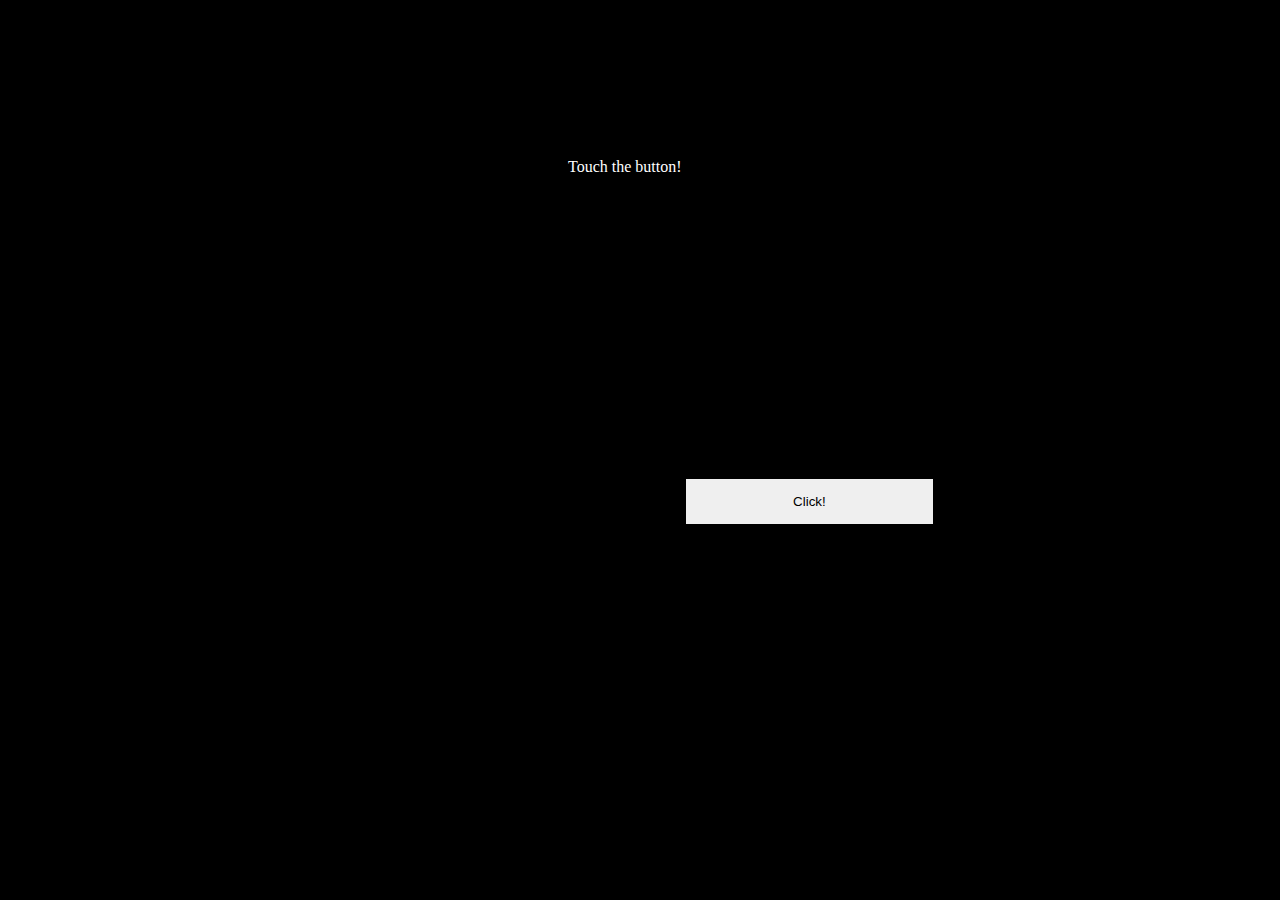
<file: index.html>
<!DOCTYPE Html>
<html lang = "en">
<head>
    <meta charset="UTF-8">
    <title>Background Changer</title>
    
    <link rel="stylesheet" href="style.css">
  
</head>
<div class ="text">
    Touch the button!
</div>
    <div class="container">
        <div class="row max-height align-items-center text-center">
            <div class ="col">
                <button class="btn btn-outline-secondary">Click!</button>
            </div>
        </div>
    </div>

<script src ="script.js"></script>
</html>
</file>
<file: style.css>
button{
    margin-left: 75vh;
    margin-top: 50vh;
    border: 3px solid black;
    width: 20%;
    padding: 15px 32px;
    transition:transform 5s;
    transition-delay: .5s;
}

button:active{
    background-color: lightblue;
}

button:hover{
    transform: rotate(360deg);
}

.text{
    color:white;
    margin-left: 560px;
    position: relative;
    top: 150px;
    transition: transform 4s;
    transition-delay: .4s;
}

.text:hover{
    color: greenyellow;
    transform: rotate(20deg);
}

.text:active{
    color: blue;
}
</file>
